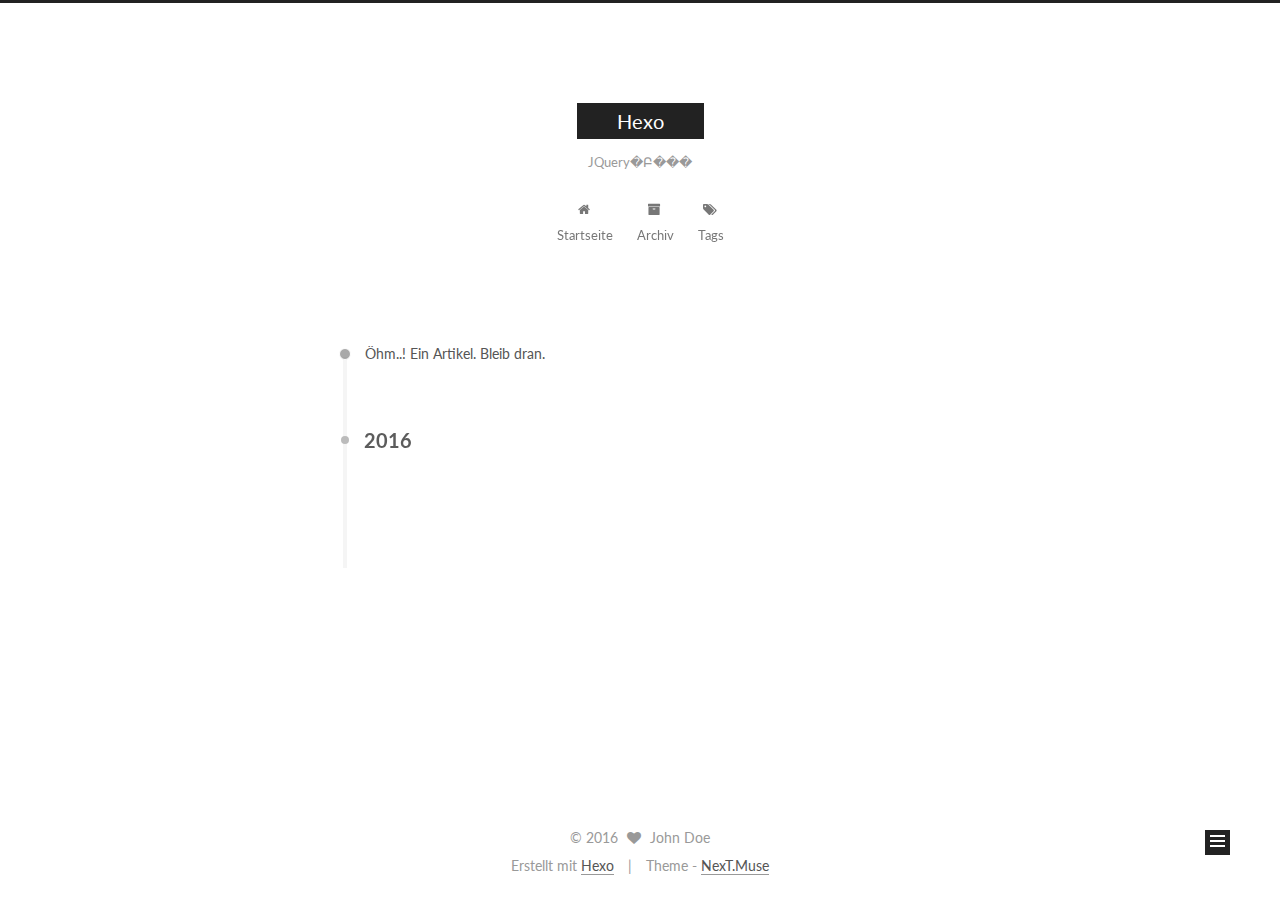
<file: archives/index.html>
<!doctype html>



  


<html class="theme-next muse use-motion" lang="">
<head>
  <meta charset="UTF-8"/>
<meta http-equiv="X-UA-Compatible" content="IE=edge" />
<meta name="viewport" content="width=device-width, initial-scale=1, maximum-scale=1"/>



<meta http-equiv="Cache-Control" content="no-transform" />
<meta http-equiv="Cache-Control" content="no-siteapp" />












  
  
  <link href="/lib/fancybox/source/jquery.fancybox.css?v=2.1.5" rel="stylesheet" type="text/css" />




  
  
  
  

  
    
    
  

  

  

  

  

  
    
    
    <link href="//fonts.googleapis.com/css?family=Lato:300,300italic,400,400italic,700,700italic&subset=latin,latin-ext" rel="stylesheet" type="text/css">
  






<link href="/lib/font-awesome/css/font-awesome.min.css?v=4.6.2" rel="stylesheet" type="text/css" />

<link href="/css/main.css?v=5.1.0" rel="stylesheet" type="text/css" />


  <meta name="keywords" content="Hexo, NexT" />








  <link rel="shortcut icon" type="image/x-icon" href="/favicon.ico?v=5.1.0" />






<meta property="og:type" content="website">
<meta property="og:title" content="Hexo">
<meta property="og:url" content="https://gzh1327569186.github.io/archives/index.html">
<meta property="og:site_name" content="Hexo">
<meta name="twitter:card" content="summary">
<meta name="twitter:title" content="Hexo">



<script type="text/javascript" id="hexo.configurations">
  var NexT = window.NexT || {};
  var CONFIG = {
    root: '/',
    scheme: 'Muse',
    sidebar: {"position":"left","display":"post"},
    fancybox: true,
    motion: true,
    duoshuo: {
      userId: '0',
      author: 'Author'
    },
    algolia: {
      applicationID: '',
      apiKey: '',
      indexName: '',
      hits: {"per_page":10},
      labels: {"input_placeholder":"Search for Posts","hits_empty":"We didn't find any results for the search: ${query}","hits_stats":"${hits} results found in ${time} ms"}
    }
  };
</script>



  <link rel="canonical" href="https://gzh1327569186.github.io/archives/"/>





  <title> Archiv | Hexo </title>
</head>

<body itemscope itemtype="http://schema.org/WebPage" lang="">

  










  
  
    
  

  <div class="container one-collumn sidebar-position-left  page-archive  ">
    <div class="headband"></div>

    <header id="header" class="header" itemscope itemtype="http://schema.org/WPHeader">
      <div class="header-inner"><div class="site-meta ">
  

  <div class="custom-logo-site-title">
    <a href="/"  class="brand" rel="start">
      <span class="logo-line-before"><i></i></span>
      <span class="site-title">Hexo</span>
      <span class="logo-line-after"><i></i></span>
    </a>
  </div>
    
      <p class="site-subtitle">JQuery�Բ���</p>
    
</div>

<div class="site-nav-toggle">
  <button>
    <span class="btn-bar"></span>
    <span class="btn-bar"></span>
    <span class="btn-bar"></span>
  </button>
</div>

<nav class="site-nav">
  

  
    <ul id="menu" class="menu">
      
        
        <li class="menu-item menu-item-home">
          <a href="/" rel="section">
            
              <i class="menu-item-icon fa fa-fw fa-home"></i> <br />
            
            Startseite
          </a>
        </li>
      
        
        <li class="menu-item menu-item-archives">
          <a href="/archives" rel="section">
            
              <i class="menu-item-icon fa fa-fw fa-archive"></i> <br />
            
            Archiv
          </a>
        </li>
      
        
        <li class="menu-item menu-item-tags">
          <a href="/tags" rel="section">
            
              <i class="menu-item-icon fa fa-fw fa-tags"></i> <br />
            
            Tags
          </a>
        </li>
      

      
    </ul>
  

  
</nav>



 </div>
    </header>

    <main id="main" class="main">
      <div class="main-inner">
        <div class="content-wrap">
          <div id="content" class="content">
            

  <section id="posts" class="posts-collapse">
    <span class="archive-move-on"></span>

    <span class="archive-page-counter">
      
      
      
        
      
      Öhm..! Ein Artikel. Bleib dran.
    </span>

    

      
      
      

      
        
        <div class="collection-title">
          <h2 class="archive-year motion-element" id="archive-year-2016">2016</h2>
        </div>
      
      

      

  <article class="post post-type-normal" itemscope itemtype="http://schema.org/Article">
    <header class="post-header">

      <h1 class="post-title">
        
            <a class="post-title-link" href="/2016/12/26/hello-world/" itemprop="url">
              
                <span itemprop="name">JQuery自测题</span>
              
            </a>
        
      </h1>

      <div class="post-meta">
        <time class="post-time" itemprop="dateCreated"
              datetime="2016-12-26T22:18:00+08:00"
              content="2016-12-26" >
          12-26
        </time>
      </div>

    </header>
  </article>



    

  </section>

  



          </div>
          


          

        </div>
        
          
  
  <div class="sidebar-toggle">
    <div class="sidebar-toggle-line-wrap">
      <span class="sidebar-toggle-line sidebar-toggle-line-first"></span>
      <span class="sidebar-toggle-line sidebar-toggle-line-middle"></span>
      <span class="sidebar-toggle-line sidebar-toggle-line-last"></span>
    </div>
  </div>

  <aside id="sidebar" class="sidebar">
    <div class="sidebar-inner">

      

      

      <section class="site-overview sidebar-panel sidebar-panel-active">
        <div class="site-author motion-element" itemprop="author" itemscope itemtype="http://schema.org/Person">
          <img class="site-author-image" itemprop="image"
               src="/images/avatar.gif"
               alt="John Doe" />
          <p class="site-author-name" itemprop="name">John Doe</p>
          <p class="site-description motion-element" itemprop="description"></p>
        </div>
        <nav class="site-state motion-element">
        
          
            <div class="site-state-item site-state-posts">
              <a href="/archives">
                <span class="site-state-item-count">1</span>
                <span class="site-state-item-name">Artikel</span>
              </a>
            </div>
          

          

          

        </nav>

        

        <div class="links-of-author motion-element">
          
        </div>

        
        

        
        

        


      </section>

      

    </div>
  </aside>


        
      </div>
    </main>

    <footer id="footer" class="footer">
      <div class="footer-inner">
        <div class="copyright" >
  
  &copy; 
  <span itemprop="copyrightYear">2016</span>
  <span class="with-love">
    <i class="fa fa-heart"></i>
  </span>
  <span class="author" itemprop="copyrightHolder">John Doe</span>
</div>


<div class="powered-by">
  Erstellt mit  <a class="theme-link" href="https://hexo.io">Hexo</a>
</div>

<div class="theme-info">
  Theme -
  <a class="theme-link" href="https://github.com/iissnan/hexo-theme-next">
    NexT.Muse
  </a>
</div>


        

        
      </div>
    </footer>

    <div class="back-to-top">
      <i class="fa fa-arrow-up"></i>
    </div>
  </div>

  

<script type="text/javascript">
  if (Object.prototype.toString.call(window.Promise) !== '[object Function]') {
    window.Promise = null;
  }
</script>









  



  
  <script type="text/javascript" src="/lib/jquery/index.js?v=2.1.3"></script>

  
  <script type="text/javascript" src="/lib/fastclick/lib/fastclick.min.js?v=1.0.6"></script>

  
  <script type="text/javascript" src="/lib/jquery_lazyload/jquery.lazyload.js?v=1.9.7"></script>

  
  <script type="text/javascript" src="/lib/velocity/velocity.min.js?v=1.2.1"></script>

  
  <script type="text/javascript" src="/lib/velocity/velocity.ui.min.js?v=1.2.1"></script>

  
  <script type="text/javascript" src="/lib/fancybox/source/jquery.fancybox.pack.js?v=2.1.5"></script>


  


  <script type="text/javascript" src="/js/src/utils.js?v=5.1.0"></script>

  <script type="text/javascript" src="/js/src/motion.js?v=5.1.0"></script>



  
  

  
  
    <script type="text/javascript" id="motion.page.archive">
      $('.archive-year').velocity('transition.slideLeftIn');
    </script>
  


  


  <script type="text/javascript" src="/js/src/bootstrap.js?v=5.1.0"></script>



  



  




	





  




  
  

  

  

  

  


</body>
</html>
</file>
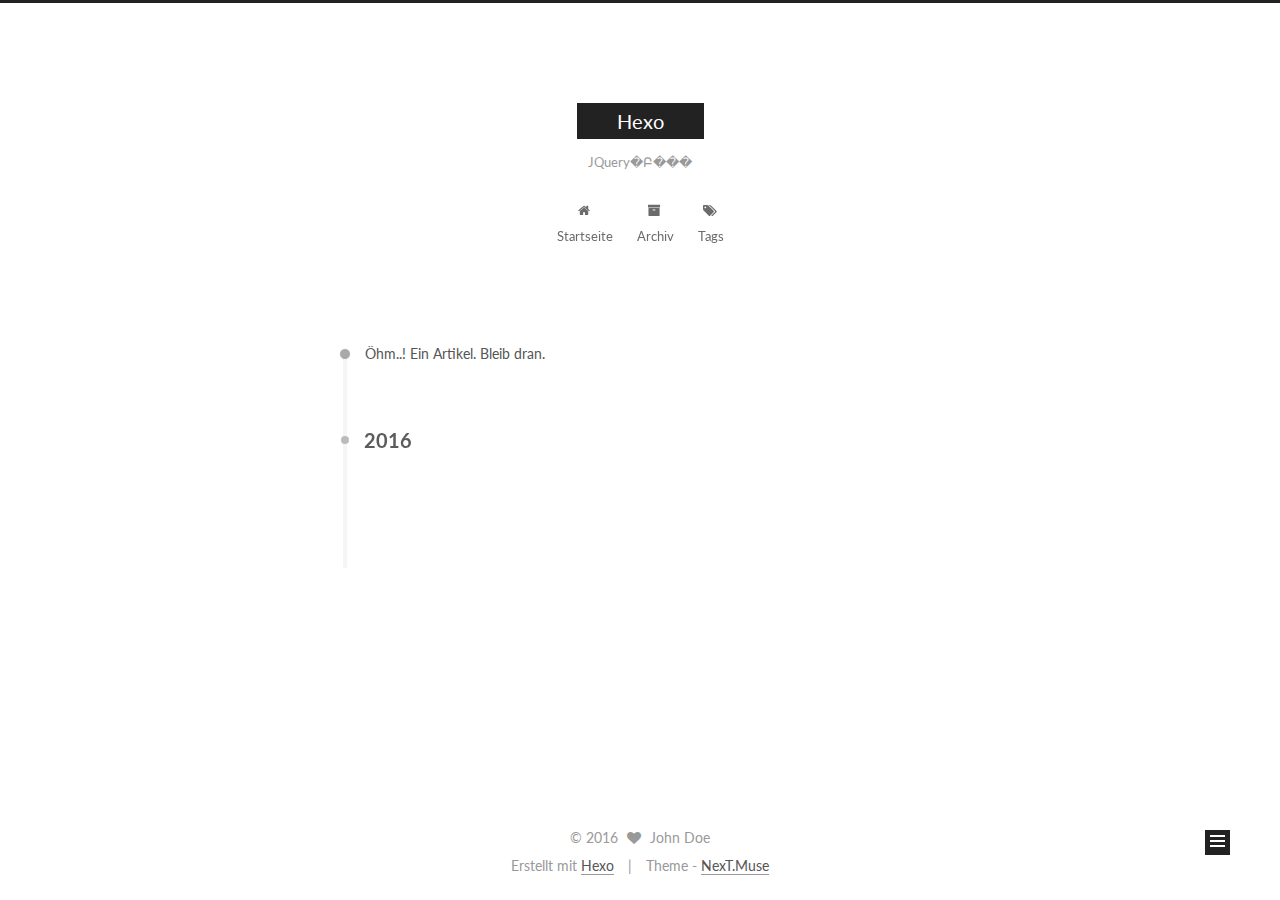
<file: archives/2016/index.html>
<!doctype html>



  


<html class="theme-next muse use-motion" lang="">
<head>
  <meta charset="UTF-8"/>
<meta http-equiv="X-UA-Compatible" content="IE=edge" />
<meta name="viewport" content="width=device-width, initial-scale=1, maximum-scale=1"/>



<meta http-equiv="Cache-Control" content="no-transform" />
<meta http-equiv="Cache-Control" content="no-siteapp" />












  
  
  <link href="/lib/fancybox/source/jquery.fancybox.css?v=2.1.5" rel="stylesheet" type="text/css" />




  
  
  
  

  
    
    
  

  

  

  

  

  
    
    
    <link href="//fonts.googleapis.com/css?family=Lato:300,300italic,400,400italic,700,700italic&subset=latin,latin-ext" rel="stylesheet" type="text/css">
  






<link href="/lib/font-awesome/css/font-awesome.min.css?v=4.6.2" rel="stylesheet" type="text/css" />

<link href="/css/main.css?v=5.1.0" rel="stylesheet" type="text/css" />


  <meta name="keywords" content="Hexo, NexT" />








  <link rel="shortcut icon" type="image/x-icon" href="/favicon.ico?v=5.1.0" />






<meta property="og:type" content="website">
<meta property="og:title" content="Hexo">
<meta property="og:url" content="https://gzh1327569186.github.io/archives/2016/index.html">
<meta property="og:site_name" content="Hexo">
<meta name="twitter:card" content="summary">
<meta name="twitter:title" content="Hexo">



<script type="text/javascript" id="hexo.configurations">
  var NexT = window.NexT || {};
  var CONFIG = {
    root: '/',
    scheme: 'Muse',
    sidebar: {"position":"left","display":"post"},
    fancybox: true,
    motion: true,
    duoshuo: {
      userId: '0',
      author: 'Author'
    },
    algolia: {
      applicationID: '',
      apiKey: '',
      indexName: '',
      hits: {"per_page":10},
      labels: {"input_placeholder":"Search for Posts","hits_empty":"We didn't find any results for the search: ${query}","hits_stats":"${hits} results found in ${time} ms"}
    }
  };
</script>



  <link rel="canonical" href="https://gzh1327569186.github.io/archives/2016/"/>





  <title> Archiv | Hexo </title>
</head>

<body itemscope itemtype="http://schema.org/WebPage" lang="">

  










  
  
    
  

  <div class="container one-collumn sidebar-position-left  page-archive  ">
    <div class="headband"></div>

    <header id="header" class="header" itemscope itemtype="http://schema.org/WPHeader">
      <div class="header-inner"><div class="site-meta ">
  

  <div class="custom-logo-site-title">
    <a href="/"  class="brand" rel="start">
      <span class="logo-line-before"><i></i></span>
      <span class="site-title">Hexo</span>
      <span class="logo-line-after"><i></i></span>
    </a>
  </div>
    
      <p class="site-subtitle">JQuery�Բ���</p>
    
</div>

<div class="site-nav-toggle">
  <button>
    <span class="btn-bar"></span>
    <span class="btn-bar"></span>
    <span class="btn-bar"></span>
  </button>
</div>

<nav class="site-nav">
  

  
    <ul id="menu" class="menu">
      
        
        <li class="menu-item menu-item-home">
          <a href="/" rel="section">
            
              <i class="menu-item-icon fa fa-fw fa-home"></i> <br />
            
            Startseite
          </a>
        </li>
      
        
        <li class="menu-item menu-item-archives">
          <a href="/archives" rel="section">
            
              <i class="menu-item-icon fa fa-fw fa-archive"></i> <br />
            
            Archiv
          </a>
        </li>
      
        
        <li class="menu-item menu-item-tags">
          <a href="/tags" rel="section">
            
              <i class="menu-item-icon fa fa-fw fa-tags"></i> <br />
            
            Tags
          </a>
        </li>
      

      
    </ul>
  

  
</nav>



 </div>
    </header>

    <main id="main" class="main">
      <div class="main-inner">
        <div class="content-wrap">
          <div id="content" class="content">
            

  <section id="posts" class="posts-collapse">
    <span class="archive-move-on"></span>

    <span class="archive-page-counter">
      
      
      
        
      
      Öhm..! Ein Artikel. Bleib dran.
    </span>

    

      
      
      

      
        
        <div class="collection-title">
          <h2 class="archive-year motion-element" id="archive-year-2016">2016</h2>
        </div>
      
      

      

  <article class="post post-type-normal" itemscope itemtype="http://schema.org/Article">
    <header class="post-header">

      <h1 class="post-title">
        
            <a class="post-title-link" href="/2016/12/26/hello-world/" itemprop="url">
              
                <span itemprop="name">JQuery自测题</span>
              
            </a>
        
      </h1>

      <div class="post-meta">
        <time class="post-time" itemprop="dateCreated"
              datetime="2016-12-26T22:18:00+08:00"
              content="2016-12-26" >
          12-26
        </time>
      </div>

    </header>
  </article>



    

  </section>

  



          </div>
          


          

        </div>
        
          
  
  <div class="sidebar-toggle">
    <div class="sidebar-toggle-line-wrap">
      <span class="sidebar-toggle-line sidebar-toggle-line-first"></span>
      <span class="sidebar-toggle-line sidebar-toggle-line-middle"></span>
      <span class="sidebar-toggle-line sidebar-toggle-line-last"></span>
    </div>
  </div>

  <aside id="sidebar" class="sidebar">
    <div class="sidebar-inner">

      

      

      <section class="site-overview sidebar-panel sidebar-panel-active">
        <div class="site-author motion-element" itemprop="author" itemscope itemtype="http://schema.org/Person">
          <img class="site-author-image" itemprop="image"
               src="/images/avatar.gif"
               alt="John Doe" />
          <p class="site-author-name" itemprop="name">John Doe</p>
          <p class="site-description motion-element" itemprop="description"></p>
        </div>
        <nav class="site-state motion-element">
        
          
            <div class="site-state-item site-state-posts">
              <a href="/archives">
                <span class="site-state-item-count">1</span>
                <span class="site-state-item-name">Artikel</span>
              </a>
            </div>
          

          

          

        </nav>

        

        <div class="links-of-author motion-element">
          
        </div>

        
        

        
        

        


      </section>

      

    </div>
  </aside>


        
      </div>
    </main>

    <footer id="footer" class="footer">
      <div class="footer-inner">
        <div class="copyright" >
  
  &copy; 
  <span itemprop="copyrightYear">2016</span>
  <span class="with-love">
    <i class="fa fa-heart"></i>
  </span>
  <span class="author" itemprop="copyrightHolder">John Doe</span>
</div>


<div class="powered-by">
  Erstellt mit  <a class="theme-link" href="https://hexo.io">Hexo</a>
</div>

<div class="theme-info">
  Theme -
  <a class="theme-link" href="https://github.com/iissnan/hexo-theme-next">
    NexT.Muse
  </a>
</div>


        

        
      </div>
    </footer>

    <div class="back-to-top">
      <i class="fa fa-arrow-up"></i>
    </div>
  </div>

  

<script type="text/javascript">
  if (Object.prototype.toString.call(window.Promise) !== '[object Function]') {
    window.Promise = null;
  }
</script>









  



  
  <script type="text/javascript" src="/lib/jquery/index.js?v=2.1.3"></script>

  
  <script type="text/javascript" src="/lib/fastclick/lib/fastclick.min.js?v=1.0.6"></script>

  
  <script type="text/javascript" src="/lib/jquery_lazyload/jquery.lazyload.js?v=1.9.7"></script>

  
  <script type="text/javascript" src="/lib/velocity/velocity.min.js?v=1.2.1"></script>

  
  <script type="text/javascript" src="/lib/velocity/velocity.ui.min.js?v=1.2.1"></script>

  
  <script type="text/javascript" src="/lib/fancybox/source/jquery.fancybox.pack.js?v=2.1.5"></script>


  


  <script type="text/javascript" src="/js/src/utils.js?v=5.1.0"></script>

  <script type="text/javascript" src="/js/src/motion.js?v=5.1.0"></script>



  
  

  
  
    <script type="text/javascript" id="motion.page.archive">
      $('.archive-year').velocity('transition.slideLeftIn');
    </script>
  


  


  <script type="text/javascript" src="/js/src/bootstrap.js?v=5.1.0"></script>



  



  




	





  




  
  

  

  

  

  


</body>
</html>
</file>
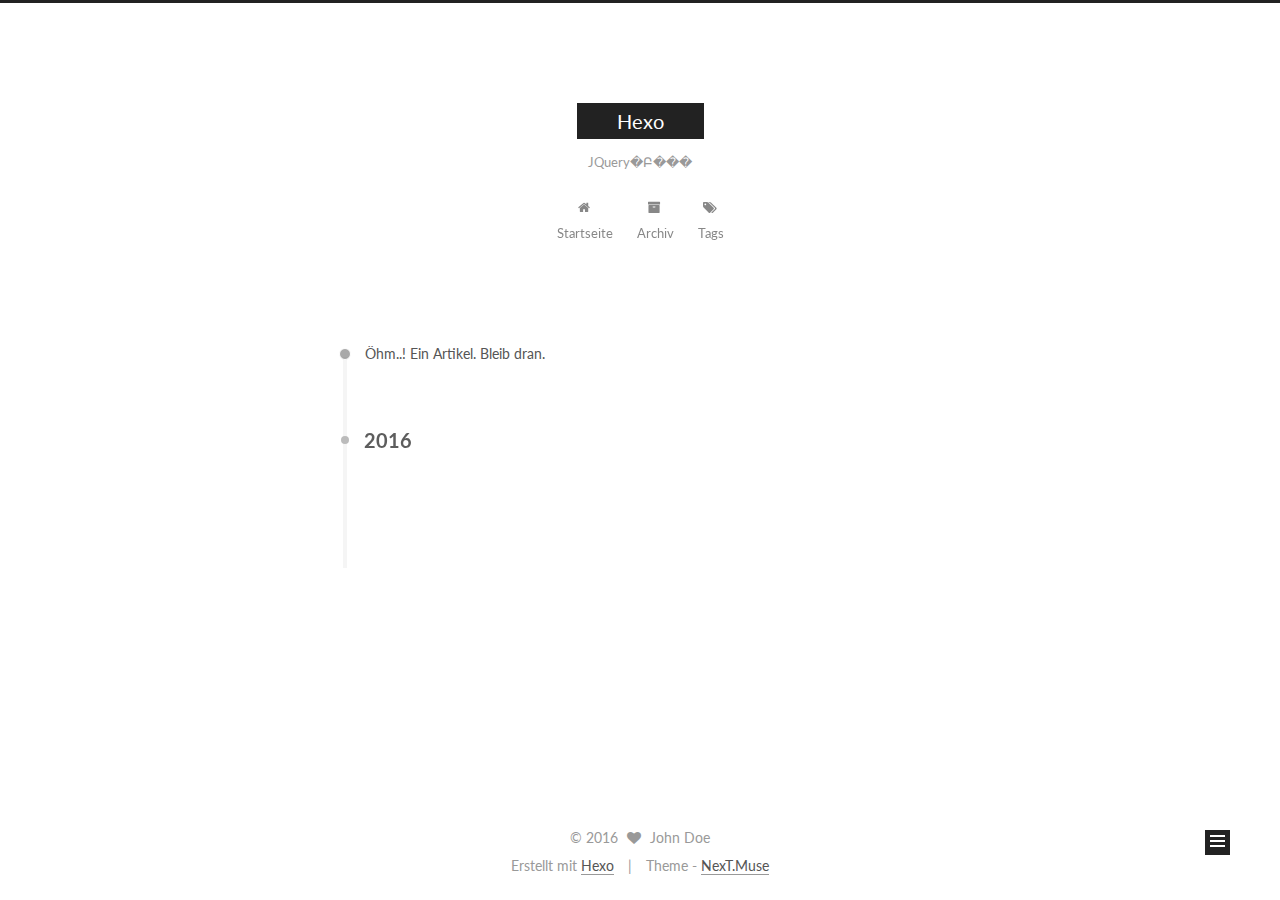
<file: archives/2016/12/index.html>
<!doctype html>



  


<html class="theme-next muse use-motion" lang="">
<head>
  <meta charset="UTF-8"/>
<meta http-equiv="X-UA-Compatible" content="IE=edge" />
<meta name="viewport" content="width=device-width, initial-scale=1, maximum-scale=1"/>



<meta http-equiv="Cache-Control" content="no-transform" />
<meta http-equiv="Cache-Control" content="no-siteapp" />












  
  
  <link href="/lib/fancybox/source/jquery.fancybox.css?v=2.1.5" rel="stylesheet" type="text/css" />




  
  
  
  

  
    
    
  

  

  

  

  

  
    
    
    <link href="//fonts.googleapis.com/css?family=Lato:300,300italic,400,400italic,700,700italic&subset=latin,latin-ext" rel="stylesheet" type="text/css">
  






<link href="/lib/font-awesome/css/font-awesome.min.css?v=4.6.2" rel="stylesheet" type="text/css" />

<link href="/css/main.css?v=5.1.0" rel="stylesheet" type="text/css" />


  <meta name="keywords" content="Hexo, NexT" />








  <link rel="shortcut icon" type="image/x-icon" href="/favicon.ico?v=5.1.0" />






<meta property="og:type" content="website">
<meta property="og:title" content="Hexo">
<meta property="og:url" content="https://gzh1327569186.github.io/archives/2016/12/index.html">
<meta property="og:site_name" content="Hexo">
<meta name="twitter:card" content="summary">
<meta name="twitter:title" content="Hexo">



<script type="text/javascript" id="hexo.configurations">
  var NexT = window.NexT || {};
  var CONFIG = {
    root: '/',
    scheme: 'Muse',
    sidebar: {"position":"left","display":"post"},
    fancybox: true,
    motion: true,
    duoshuo: {
      userId: '0',
      author: 'Author'
    },
    algolia: {
      applicationID: '',
      apiKey: '',
      indexName: '',
      hits: {"per_page":10},
      labels: {"input_placeholder":"Search for Posts","hits_empty":"We didn't find any results for the search: ${query}","hits_stats":"${hits} results found in ${time} ms"}
    }
  };
</script>



  <link rel="canonical" href="https://gzh1327569186.github.io/archives/2016/12/"/>





  <title> Archiv | Hexo </title>
</head>

<body itemscope itemtype="http://schema.org/WebPage" lang="">

  










  
  
    
  

  <div class="container one-collumn sidebar-position-left  page-archive  ">
    <div class="headband"></div>

    <header id="header" class="header" itemscope itemtype="http://schema.org/WPHeader">
      <div class="header-inner"><div class="site-meta ">
  

  <div class="custom-logo-site-title">
    <a href="/"  class="brand" rel="start">
      <span class="logo-line-before"><i></i></span>
      <span class="site-title">Hexo</span>
      <span class="logo-line-after"><i></i></span>
    </a>
  </div>
    
      <p class="site-subtitle">JQuery�Բ���</p>
    
</div>

<div class="site-nav-toggle">
  <button>
    <span class="btn-bar"></span>
    <span class="btn-bar"></span>
    <span class="btn-bar"></span>
  </button>
</div>

<nav class="site-nav">
  

  
    <ul id="menu" class="menu">
      
        
        <li class="menu-item menu-item-home">
          <a href="/" rel="section">
            
              <i class="menu-item-icon fa fa-fw fa-home"></i> <br />
            
            Startseite
          </a>
        </li>
      
        
        <li class="menu-item menu-item-archives">
          <a href="/archives" rel="section">
            
              <i class="menu-item-icon fa fa-fw fa-archive"></i> <br />
            
            Archiv
          </a>
        </li>
      
        
        <li class="menu-item menu-item-tags">
          <a href="/tags" rel="section">
            
              <i class="menu-item-icon fa fa-fw fa-tags"></i> <br />
            
            Tags
          </a>
        </li>
      

      
    </ul>
  

  
</nav>



 </div>
    </header>

    <main id="main" class="main">
      <div class="main-inner">
        <div class="content-wrap">
          <div id="content" class="content">
            

  <section id="posts" class="posts-collapse">
    <span class="archive-move-on"></span>

    <span class="archive-page-counter">
      
      
      
        
      
      Öhm..! Ein Artikel. Bleib dran.
    </span>

    

      
      
      

      
        
        <div class="collection-title">
          <h2 class="archive-year motion-element" id="archive-year-2016">2016</h2>
        </div>
      
      

      

  <article class="post post-type-normal" itemscope itemtype="http://schema.org/Article">
    <header class="post-header">

      <h1 class="post-title">
        
            <a class="post-title-link" href="/2016/12/26/hello-world/" itemprop="url">
              
                <span itemprop="name">JQuery自测题</span>
              
            </a>
        
      </h1>

      <div class="post-meta">
        <time class="post-time" itemprop="dateCreated"
              datetime="2016-12-26T22:18:00+08:00"
              content="2016-12-26" >
          12-26
        </time>
      </div>

    </header>
  </article>



    

  </section>

  



          </div>
          


          

        </div>
        
          
  
  <div class="sidebar-toggle">
    <div class="sidebar-toggle-line-wrap">
      <span class="sidebar-toggle-line sidebar-toggle-line-first"></span>
      <span class="sidebar-toggle-line sidebar-toggle-line-middle"></span>
      <span class="sidebar-toggle-line sidebar-toggle-line-last"></span>
    </div>
  </div>

  <aside id="sidebar" class="sidebar">
    <div class="sidebar-inner">

      

      

      <section class="site-overview sidebar-panel sidebar-panel-active">
        <div class="site-author motion-element" itemprop="author" itemscope itemtype="http://schema.org/Person">
          <img class="site-author-image" itemprop="image"
               src="/images/avatar.gif"
               alt="John Doe" />
          <p class="site-author-name" itemprop="name">John Doe</p>
          <p class="site-description motion-element" itemprop="description"></p>
        </div>
        <nav class="site-state motion-element">
        
          
            <div class="site-state-item site-state-posts">
              <a href="/archives">
                <span class="site-state-item-count">1</span>
                <span class="site-state-item-name">Artikel</span>
              </a>
            </div>
          

          

          

        </nav>

        

        <div class="links-of-author motion-element">
          
        </div>

        
        

        
        

        


      </section>

      

    </div>
  </aside>


        
      </div>
    </main>

    <footer id="footer" class="footer">
      <div class="footer-inner">
        <div class="copyright" >
  
  &copy; 
  <span itemprop="copyrightYear">2016</span>
  <span class="with-love">
    <i class="fa fa-heart"></i>
  </span>
  <span class="author" itemprop="copyrightHolder">John Doe</span>
</div>


<div class="powered-by">
  Erstellt mit  <a class="theme-link" href="https://hexo.io">Hexo</a>
</div>

<div class="theme-info">
  Theme -
  <a class="theme-link" href="https://github.com/iissnan/hexo-theme-next">
    NexT.Muse
  </a>
</div>


        

        
      </div>
    </footer>

    <div class="back-to-top">
      <i class="fa fa-arrow-up"></i>
    </div>
  </div>

  

<script type="text/javascript">
  if (Object.prototype.toString.call(window.Promise) !== '[object Function]') {
    window.Promise = null;
  }
</script>









  



  
  <script type="text/javascript" src="/lib/jquery/index.js?v=2.1.3"></script>

  
  <script type="text/javascript" src="/lib/fastclick/lib/fastclick.min.js?v=1.0.6"></script>

  
  <script type="text/javascript" src="/lib/jquery_lazyload/jquery.lazyload.js?v=1.9.7"></script>

  
  <script type="text/javascript" src="/lib/velocity/velocity.min.js?v=1.2.1"></script>

  
  <script type="text/javascript" src="/lib/velocity/velocity.ui.min.js?v=1.2.1"></script>

  
  <script type="text/javascript" src="/lib/fancybox/source/jquery.fancybox.pack.js?v=2.1.5"></script>


  


  <script type="text/javascript" src="/js/src/utils.js?v=5.1.0"></script>

  <script type="text/javascript" src="/js/src/motion.js?v=5.1.0"></script>



  
  

  
  
    <script type="text/javascript" id="motion.page.archive">
      $('.archive-year').velocity('transition.slideLeftIn');
    </script>
  


  


  <script type="text/javascript" src="/js/src/bootstrap.js?v=5.1.0"></script>



  



  




	





  




  
  

  

  

  

  


</body>
</html>
</file>
<file: css/main.css>
/* normalize.css v3.0.2 | MIT License | git.io/normalize */
html {
  font-family: sans-serif; /* 1 */
  -ms-text-size-adjust: 100%; /* 2 */
  -webkit-text-size-adjust: 100%; /* 2 */
}
body {
  margin: 0;
}
article,
aside,
details,
figcaption,
figure,
footer,
header,
hgroup,
main,
menu,
nav,
section,
summary {
  display: block;
}
audio,
canvas,
progress,
video {
  display: inline-block; /* 1 */
  vertical-align: baseline; /* 2 */
}
audio:not([controls]) {
  display: none;
  height: 0;
}
[hidden],
template {
  display: none;
}
a {
  background-color: transparent;
}
a:active,
a:hover {
  outline: 0;
}
abbr[title] {
  border-bottom: 1px dotted;
}
b,
strong {
  font-weight: bold;
}
dfn {
  font-style: italic;
}
h1 {
  font-size: 2em;
  margin: 0.67em 0;
}
mark {
  background: #ff0;
  color: #000;
}
small {
  font-size: 80%;
}
sub,
sup {
  font-size: 75%;
  line-height: 0;
  position: relative;
  vertical-align: baseline;
}
sup {
  top: -0.5em;
}
sub {
  bottom: -0.25em;
}
img {
  border: 0;
}
svg:not(:root) {
  overflow: hidden;
}
figure {
  margin: 1em 40px;
}
hr {
  -moz-box-sizing: content-box;
  box-sizing: content-box;
  height: 0;
}
pre {
  overflow: auto;
}
code,
kbd,
pre,
samp {
  font-family: monospace, monospace;
  font-size: 1em;
}
button,
input,
optgroup,
select,
textarea {
  color: inherit; /* 1 */
  font: inherit; /* 2 */
  margin: 0; /* 3 */
}
button {
  overflow: visible;
}
button,
select {
  text-transform: none;
}
button,
html input[type="button"],
input[type="reset"],
input[type="submit"] {
  -webkit-appearance: button; /* 2 */
  cursor: pointer; /* 3 */
}
button[disabled],
html input[disabled] {
  cursor: default;
}
button::-moz-focus-inner,
input::-moz-focus-inner {
  border: 0;
  padding: 0;
}
input {
  line-height: normal;
}
input[type="checkbox"],
input[type="radio"] {
  box-sizing: border-box; /* 1 */
  padding: 0; /* 2 */
}
input[type="number"]::-webkit-inner-spin-button,
input[type="number"]::-webkit-outer-spin-button {
  height: auto;
}
input[type="search"] {
  -webkit-appearance: textfield; /* 1 */
  -moz-box-sizing: content-box;
  -webkit-box-sizing: content-box; /* 2 */
  box-sizing: content-box;
}
input[type="search"]::-webkit-search-cancel-button,
input[type="search"]::-webkit-search-decoration {
  -webkit-appearance: none;
}
fieldset {
  border: 1px solid #c0c0c0;
  margin: 0 2px;
  padding: 0.35em 0.625em 0.75em;
}
legend {
  border: 0; /* 1 */
  padding: 0; /* 2 */
}
textarea {
  overflow: auto;
}
optgroup {
  font-weight: bold;
}
table {
  border-collapse: collapse;
  border-spacing: 0;
}
td,
th {
  padding: 0;
}
::selection {
  background: #262a30;
  color: #fff;
}
body {
  position: relative;
  font-family: 'Lato', "PingFang SC", "Microsoft YaHei", sans-serif;
  font-size: 14px;
  line-height: 2;
  color: #555;
  background: #fff;
}
@media (max-width: 767px) {
  body {
    padding-right: 0 !important;
  }
}
@media (min-width: 768px) and (max-width: 991px) {
  body {
    padding-right: 0 !important;
  }
}
@media (min-width: 1600px) {
  body {
    font-size: 16px;
  }
}
h1,
h2,
h3,
h4,
h5,
h6 {
  margin: 0;
  padding: 0;
  font-weight: bold;
  line-height: 1.5;
  font-family: 'Lato', "PingFang SC", "Microsoft YaHei", sans-serif;
}
h2,
h3,
h4,
h5,
h6 {
  margin: 20px 0 15px;
}
h1 {
  font-size: 22px;
}
@media (max-width: 767px) {
  h1 {
    font-size: 18px;
  }
}
h2 {
  font-size: 20px;
}
@media (max-width: 767px) {
  h2 {
    font-size: 16px;
  }
}
h3 {
  font-size: 18px;
}
@media (max-width: 767px) {
  h3 {
    font-size: 14px;
  }
}
h4 {
  font-size: 16px;
}
@media (max-width: 767px) {
  h4 {
    font-size: 12px;
  }
}
h5 {
  font-size: 14px;
}
@media (max-width: 767px) {
  h5 {
    font-size: 10px;
  }
}
h6 {
  font-size: 12px;
}
@media (max-width: 767px) {
  h6 {
    font-size: 8px;
  }
}
p {
  margin: 0 0 25px 0;
}
a {
  color: #555;
  text-decoration: none;
  border-bottom: 1px solid #999;
  word-wrap: break-word;
}
a:hover {
  color: #222;
  border-bottom-color: #222;
}
ul {
  list-style: none;
}
blockquote {
  margin: 0;
  padding: 0;
}
img {
  display: block;
  margin: auto;
  max-width: 100%;
  height: auto;
}
hr {
  margin: 40px 0;
  height: 3px;
  border: none;
  background-color: #ddd;
  background-image: repeating-linear-gradient(-45deg, #fff, #fff 4px, transparent 4px, transparent 8px);
}
blockquote {
  padding: 0 15px;
  color: #666;
  border-left: 4px solid #ddd;
}
blockquote cite::before {
  content: "-";
  padding: 0 5px;
}
dt {
  font-weight: 700;
}
dd {
  margin: 0;
  padding: 0;
}
.text-left {
  text-align: left;
}
.text-center {
  text-align: center;
}
.text-right {
  text-align: right;
}
.text-justify {
  text-align: justify;
}
.text-nowrap {
  white-space: nowrap;
}
.text-lowercase {
  text-transform: lowercase;
}
.text-uppercase {
  text-transform: uppercase;
}
.text-capitalize {
  text-transform: capitalize;
}
.center-block {
  display: block;
  margin-left: auto;
  margin-right: auto;
}
.clearfix:before,
.clearfix:after {
  content: " ";
  display: table;
}
.clearfix:after {
  clear: both;
}
.pullquote {
  width: 45%;
}
.pullquote.left {
  float: left;
  margin-left: 5px;
  margin-right: 10px;
}
.pullquote.right {
  float: right;
  margin-left: 10px;
  margin-right: 5px;
}
.affix.affix.affix {
  position: fixed;
}
.translation {
  margin-top: -20px;
  font-size: 14px;
  color: #999;
}
.scrollbar-measure {
  width: 100px;
  height: 100px;
  overflow: scroll;
  position: absolute;
  top: -9999px;
}
.use-motion .motion-element {
  opacity: 0;
}
#local-search-input {
  padding: 3px;
  border: none;
  text-indent: 14px;
  border-radius: 0;
  width: 140px;
  outline: none;
  border-bottom: 1px solid #999;
  background: inherit;
  opacity: 0.5;
}
#local-search-input:focus {
  opacity: 1;
}
.search-icon {
  position: absolute;
  top: 9px;
}
table {
  margin: 20px 0;
  width: 100%;
  border-collapse: collapse;
  border-spacing: 0;
  border: 1px solid #ddd;
  font-size: 14px;
  table-layout: fixed;
  word-wrap: break-all;
}
table>tbody>tr:nth-of-type(odd) {
  background-color: #f9f9f9;
}
table>tbody>tr:hover {
  background-color: #f5f5f5;
}
caption,
th,
td {
  padding: 8px;
  text-align: left;
  vertical-align: middle;
  font-weight: normal;
}
th,
td {
  border-bottom: 3px solid #ddd;
  border-right: 1px solid #eee;
}
th {
  padding-bottom: 10px;
  font-weight: 700;
}
td {
  border-bottom-width: 1px;
}
html,
body {
  height: 100%;
}
.container {
  position: relative;
  min-height: 100%;
}
.header-inner {
  margin: 0 auto;
  padding: 100px 0 70px;
  width: 700px;
}
@media (min-width: 1600px) {
  .container .header-inner {
    width: 900px;
  }
}
.main {
  padding-bottom: 150px;
}
.main-inner {
  margin: 0 auto;
  width: 700px;
}
@media (min-width: 1600px) {
  .container .main-inner {
    width: 900px;
  }
}
.footer {
  position: absolute;
  left: 0;
  bottom: 0;
  width: 100%;
  min-height: 50px;
}
.footer-inner {
  box-sizing: border-box;
  margin: 20px auto;
  width: 700px;
}
@media (min-width: 1600px) {
  .container .footer-inner {
    width: 900px;
  }
}
pre,
.highlight {
  overflow: auto;
  margin: 20px 0;
  padding: 0;
  font-size: 13px;
  color: #4d4d4c;
  background: #f7f7f7;
  line-height: 1.6;
}
pre,
code {
  font-family: consolas, Menlo, "PingFang SC", "Microsoft YaHei", monospace;
}
code {
  padding: 2px 4px;
  word-wrap: break-word;
  color: #4d4d4c;
  background: #f7f7f7;
  border-radius: 3px;
  font-size: 13px;
}
pre code {
  padding: 0;
  color: #4d4d4c;
  background: none;
  text-shadow: none;
}
.highlight {
  border-radius: 1px;
}
.highlight pre {
  border: none;
  margin: 0;
  padding: 10px 0;
}
.highlight table {
  margin: 0;
  width: auto;
  border: none;
}
.highlight td {
  border: none;
  padding: 0;
}
.highlight figcaption {
  font-size: 1em;
  color: #4d4d4c;
  line-height: 1em;
  margin-bottom: 1em;
}
.highlight figcaption:before,
.highlight figcaption:after {
  content: " ";
  display: table;
}
.highlight figcaption:after {
  clear: both;
}
.highlight figcaption a {
  float: right;
  color: #4d4d4c;
}
.highlight figcaption a:hover {
  border-bottom-color: #4d4d4c;
}
.highlight .gutter pre {
  padding-left: 10px;
  padding-right: 10px;
  color: #869194;
  text-align: right;
  background-color: #eff2f3;
}
.highlight .code pre {
  padding-left: 10px;
  padding-right: 10px;
  background-color: #f7f7f7;
}
.highlight .line {
  height: 20px;
}
.gutter {
  -webkit-user-select: none;
  -moz-user-select: none;
  -ms-user-select: none;
  user-select: none;
}
.gist table {
  width: auto;
}
.gist table td {
  border: none;
}
pre .deletion {
  background: #fdd;
}
pre .addition {
  background: #dfd;
}
pre .meta {
  color: #8959a8;
}
pre .comment {
  color: #8e908c;
}
pre .variable,
pre .attribute,
pre .tag,
pre .regexp,
pre .ruby .constant,
pre .xml .tag .title,
pre .xml .pi,
pre .xml .doctype,
pre .html .doctype,
pre .css .id,
pre .css .class,
pre .css .pseudo {
  color: #c82829;
}
pre .number,
pre .preprocessor,
pre .built_in,
pre .literal,
pre .params,
pre .constant,
pre .command {
  color: #f5871f;
}
pre .ruby .class .title,
pre .css .rules .attribute,
pre .string,
pre .value,
pre .inheritance,
pre .header,
pre .ruby .symbol,
pre .xml .cdata,
pre .special,
pre .number,
pre .formula {
  color: #718c00;
}
pre .title,
pre .css .hexcolor {
  color: #3e999f;
}
pre .function,
pre .python .decorator,
pre .python .title,
pre .ruby .function .title,
pre .ruby .title .keyword,
pre .perl .sub,
pre .javascript .title,
pre .coffeescript .title {
  color: #4271ae;
}
pre .keyword,
pre .javascript .function {
  color: #8959a8;
}
.full-image.full-image.full-image {
  border: none;
  max-width: 100%;
  width: auto;
  margin: 20px auto;
}
@media (min-width: 992px) {
  .full-image.full-image.full-image {
    max-width: none;
    width: 126%;
    margin: 0 -13%;
  }
}
.blockquote-center,
.page-home .post-type-quote blockquote,
.page-post-detail .post-type-quote blockquote {
  position: relative;
  margin: 40px 0;
  padding: 0;
  border-left: none;
  text-align: center;
}
.blockquote-center::before,
.page-home .post-type-quote blockquote::before,
.page-post-detail .post-type-quote blockquote::before,
.blockquote-center::after,
.page-home .post-type-quote blockquote::after,
.page-post-detail .post-type-quote blockquote::after {
  position: absolute;
  content: ' ';
  display: block;
  width: 100%;
  height: 24px;
  opacity: 0.2;
  background-repeat: no-repeat;
  background-position: 0 -6px;
  background-size: 22px 22px;
}
.blockquote-center::before,
.page-home .post-type-quote blockquote::before,
.page-post-detail .post-type-quote blockquote::before {
  top: -20px;
  background-image: url("../images/quote-l.svg");
  border-top: 1px solid #ccc;
}
.blockquote-center::after,
.page-home .post-type-quote blockquote::after,
.page-post-detail .post-type-quote blockquote::after {
  bottom: -20px;
  background-image: url("../images/quote-r.svg");
  border-bottom: 1px solid #ccc;
  background-position: 100% 8px;
}
.blockquote-center p,
.page-home .post-type-quote blockquote p,
.page-post-detail .post-type-quote blockquote p,
.blockquote-center div,
.page-home .post-type-quote blockquote div,
.page-post-detail .post-type-quote blockquote div {
  text-align: center;
}
.post .post-body .group-picture img {
  box-sizing: border-box;
  padding: 0 3px;
  border: none;
}
.post .group-picture-row {
  overflow: hidden;
  margin-top: 6px;
}
.post .group-picture-row:first-child {
  margin-top: 0;
}
.post .group-picture-column {
  float: left;
}
.page-post-detail .post-body .group-picture-column {
  float: none;
  margin-top: 10px;
  width: auto !important;
}
.page-post-detail .post-body .group-picture-column img {
  margin: 0 auto;
}
.page-archive .group-picture-container {
  overflow: hidden;
}
.page-archive .group-picture-row {
  float: left;
}
.page-archive .group-picture-row:first-child {
  margin-top: 6px;
}
.page-archive .group-picture-column {
  max-width: 150px;
  max-height: 150px;
}
.note {
  padding: 20px;
  margin: 20px 0;
  border: 1px solid #eee;
  border-left-width: 5px;
  border-radius: 3px;
}
.note h2,
.note h3,
.note h4,
.note h5,
.note h6 {
  margin-top: 0;
  margin-bottom: 5px;
}
.note p:last-child {
  margin-bottom: 0;
}
.note code {
  border-radius: 3px;
}
.note+.note {
  margin-top: -5px;
}
.default {
  border-left-color: #777;
}
.default h2,
.default h3,
.default h4,
.default h5,
.default h6 {
  color: #777;
}
.primary {
  border-left-color: #428bca;
}
.primary h2,
.primary h3,
.primary h4,
.primary h5,
.primary h6 {
  color: #428bca;
}
.success {
  border-left-color: #5cb85c;
}
.success h2,
.success h3,
.success h4,
.success h5,
.success h6 {
  color: #5cb85c;
}
.danger {
  border-left-color: #d9534f;
}
.danger h2,
.danger h3,
.danger h4,
.danger h5,
.danger h6 {
  color: #d9534f;
}
.warning {
  border-left-color: #f0ad4e;
}
.warning h2,
.warning h3,
.warning h4,
.warning h5,
.warning h6 {
  color: #f0ad4e;
}
.info {
  border-left-color: #5bc0de;
}
.info h2,
.info h3,
.info h4,
.info h5,
.info h6 {
  color: #5bc0de;
}
.btn {
  display: inline-block;
  padding: 0 20px;
  font-size: 14px;
  color: #fff;
  background: #222;
  border: 2px solid #222;
  text-decoration: none;
  border-radius: 0;
  transition-property: background-color;
  transition-duration: 0.2s;
  transition-timing-function: ease-in-out;
  transition-delay: 0s;
}
.btn:hover,
.post-more-link .btn:hover {
  border-color: #222;
  color: #222;
  background: #fff;
}
.btn-bar {
  display: block;
  width: 22px;
  height: 2px;
  background: #555;
  border-radius: 1px;
}
.btn-bar+.btn-bar {
  margin-top: 4px;
}
.pagination {
  margin: 120px 0 40px;
  text-align: center;
  border-top: 1px solid #eee;
}
.page-number-basic,
.pagination .prev,
.pagination .next,
.pagination .page-number,
.pagination .space {
  display: inline-block;
  position: relative;
  top: -1px;
  margin: 0 10px;
  padding: 0 10px;
  line-height: 30px;
}
@media (max-width: 767px) {
  .page-number-basic,
  .pagination .prev,
  .pagination .next,
  .pagination .page-number,
  .pagination .space {
    margin: 0 5px;
  }
}
.pagination .prev,
.pagination .next,
.pagination .page-number {
  border-bottom: 0;
  border-top: 1px solid #eee;
  transition-property: border-color;
  transition-duration: 0.2s;
  transition-timing-function: ease-in-out;
  transition-delay: 0s;
}
.pagination .prev:hover,
.pagination .next:hover,
.pagination .page-number:hover {
  border-top-color: #222;
}
.pagination .space {
  padding: 0;
  margin: 0;
}
.pagination .prev {
  margin-left: 0;
}
.pagination .next {
  margin-right: 0;
}
.pagination .page-number.current {
  color: #fff;
  background: #ccc;
  border-top-color: #ccc;
}
@media (max-width: 767px) {
  .pagination {
    border-top: none;
  }
  .pagination .prev,
  .pagination .next,
  .pagination .page-number {
    margin-bottom: 10px;
    border-top: 0;
    border-bottom: 1px solid #eee;
  }
  .pagination .prev:hover,
  .pagination .next:hover,
  .pagination .page-number:hover {
    border-bottom-color: #222;
  }
}
.comments {
  margin: 60px 20px 0;
}
.tag-cloud {
  text-align: center;
}
.tag-cloud a {
  display: inline-block;
  margin: 10px;
}
.back-to-top {
  box-sizing: border-box;
  position: fixed;
  bottom: -100px;
  right: 50px;
  z-index: 1050;
  padding: 0 6px;
  width: 25px;
  background: #222;
  font-size: 12px;
  opacity: 1;
  color: #fff;
  cursor: pointer;
  text-align: center;
  -webkit-transform: translateZ(0);
  transition-property: bottom;
  transition-duration: 0.2s;
  transition-timing-function: ease-in-out;
  transition-delay: 0s;
}
@media (max-width: 767px) {
  .back-to-top {
    display: none;
  }
}
@media (min-width: 768px) and (max-width: 991px) {
  .back-to-top {
    display: none;
  }
}
.back-to-top.back-to-top-on {
  bottom: 19px;
}
.header {
  background: #fff;
}
.header-inner {
  position: relative;
}
.headband {
  height: 3px;
  background: #222;
}
.site-meta {
  margin: 0;
  text-align: center;
}
@media (max-width: 767px) {
  .site-meta {
    text-align: center;
  }
}
.brand {
  position: relative;
  display: inline-block;
  padding: 0 40px;
  color: #fff;
  background: #222;
  border-bottom: none;
}
.brand:hover {
  color: #fff;
}
.logo {
  display: inline-block;
  margin-right: 5px;
  line-height: 36px;
  vertical-align: top;
}
.site-title {
  display: inline-block;
  vertical-align: top;
  line-height: 36px;
  font-size: 20px;
  font-weight: normal;
  font-family: 'Lato', "PingFang SC", "Microsoft YaHei", sans-serif;
}
.site-subtitle {
  margin-top: 10px;
  font-size: 13px;
  color: #999;
}
.use-motion .brand {
  opacity: 0;
}
.use-motion .logo,
.use-motion .site-title,
.use-motion .site-subtitle {
  opacity: 0;
  position: relative;
  top: -10px;
}
.site-nav-toggle {
  display: none;
  position: absolute;
  top: 10px;
  left: 10px;
}
@media (max-width: 767px) {
  .site-nav-toggle {
    display: block;
  }
}
.site-nav-toggle button {
  margin-top: 2px;
  padding: 9px 10px;
  background: transparent;
  border: none;
}
@media (max-width: 767px) {
  .site-nav {
    display: none;
    margin: 0 -10px;
    padding: 0 10px;
    clear: both;
    border-top: 1px solid #ddd;
  }
}
@media (min-width: 768px) and (max-width: 991px) {
  .site-nav {
    display: block !important;
  }
}
@media (min-width: 992px) {
  .site-nav {
    display: block !important;
  }
}
.menu {
  margin-top: 20px;
  padding-left: 0;
  text-align: center;
}
.menu .menu-item {
  display: inline-block;
  margin: 0 10px;
}
@media screen and (max-width: 767px) {
  .menu .menu-item {
    margin-top: 10px;
  }
}
.menu .menu-item a {
  display: block;
  font-size: 13px;
  text-transform: capitalize;
  line-height: inherit;
  border-bottom: 1px solid transparent;
  transition-property: border-color;
  transition-duration: 0.2s;
  transition-timing-function: ease-in-out;
  transition-delay: 0s;
}
.menu .menu-item a:hover {
  border-bottom-color: #222;
}
.menu .menu-item .fa {
  margin-right: 5px;
}
.use-motion .menu-item {
  opacity: 0;
}
.post-body {
  font-family: 'Lato', "PingFang SC", "Microsoft YaHei", sans-serif;
}
@media (max-width: 767px) {
  .post-body {
    word-break: break-word;
  }
}
.post-body .fancybox img {
  display: block !important;
  margin: 0 auto;
  cursor: pointer;
  cursor: zoom-in;
  cursor: -webkit-zoom-in;
}
.post-body .image-caption,
.post-body .figure .caption {
  margin: 10px auto 15px;
  text-align: center;
  font-size: 14px;
  color: #999;
  font-weight: bold;
  line-height: 1;
}
.post-sticky-flag {
  display: inline-block;
  font-size: 16px;
  -ms-transform: rotate(30deg);
  -webkit-transform: rotate(30deg);
  -moz-transform: rotate(30deg);
  -ms-transform: rotate(30deg);
  -o-transform: rotate(30deg);
  transform: rotate(30deg);
}
.posts-expand {
  padding-top: 40px;
}
@media (max-width: 767px) {
  .posts-expand {
    margin: 0 20px;
  }
  .post-body pre,
  .post-body .highlight {
    padding: 10px;
  }
  .post-body pre .gutter pre,
  .post-body .highlight .gutter pre {
    padding-right: 10px;
  }
}
@media (min-width: 992px) {
  .posts-expand .post-body {
    text-align: justify;
  }
}
.posts-expand .post-body h2,
.posts-expand .post-body h3,
.posts-expand .post-body h4,
.posts-expand .post-body h5,
.posts-expand .post-body h6 {
  padding-top: 10px;
}
.posts-expand .post-body h2 .header-anchor,
.posts-expand .post-body h3 .header-anchor,
.posts-expand .post-body h4 .header-anchor,
.posts-expand .post-body h5 .header-anchor,
.posts-expand .post-body h6 .header-anchor {
  float: right;
  margin-left: 10px;
  color: #ccc;
  border-bottom-style: none;
  visibility: hidden;
}
.posts-expand .post-body h2 .header-anchor:hover,
.posts-expand .post-body h3 .header-anchor:hover,
.posts-expand .post-body h4 .header-anchor:hover,
.posts-expand .post-body h5 .header-anchor:hover,
.posts-expand .post-body h6 .header-anchor:hover {
  color: inherit;
}
.posts-expand .post-body h2:hover .header-anchor,
.posts-expand .post-body h3:hover .header-anchor,
.posts-expand .post-body h4:hover .header-anchor,
.posts-expand .post-body h5:hover .header-anchor,
.posts-expand .post-body h6:hover .header-anchor {
  visibility: visible;
}
.posts-expand .post-body ul li {
  list-style: circle;
}
.posts-expand .post-body img {
  box-sizing: border-box;
  margin: auto;
  padding: 3px;
  border: 1px solid #ddd;
}
.posts-expand .fancybox img {
  margin: 0 auto;
}
@media (max-width: 767px) {
  .posts-collapse {
    margin: 0 20px;
  }
  .posts-collapse .post-title,
  .posts-collapse .post-meta {
    display: block;
    width: auto;
    text-align: left;
  }
}
.posts-collapse {
  position: relative;
  z-index: 1010;
  margin-left: 55px;
}
.posts-collapse::after {
  content: " ";
  position: absolute;
  top: 20px;
  left: 0;
  margin-left: -2px;
  width: 4px;
  height: 100%;
  background: #f5f5f5;
  z-index: -1;
}
@media (max-width: 767px) {
  .posts-collapse {
    margin: 0 20px;
  }
}
.posts-collapse .collection-title {
  position: relative;
  margin: 60px 0;
}
.posts-collapse .collection-title h2 {
  margin-left: 20px;
}
.posts-collapse .collection-title small {
  color: #bbb;
}
.posts-collapse .collection-title::before {
  content: " ";
  position: absolute;
  left: 0;
  top: 50%;
  margin-left: -4px;
  margin-top: -4px;
  width: 8px;
  height: 8px;
  background: #bbb;
  border-radius: 50%;
}
.posts-collapse .post {
  margin: 30px 0;
}
.posts-collapse .post-header {
  position: relative;
  transition-duration: 0.2s;
  transition-timing-function: ease-in-out;
  transition-delay: 0s;
  transition-property: border;
  border-bottom: 1px dashed #ccc;
}
.posts-collapse .post-header::before {
  content: " ";
  position: absolute;
  left: 0;
  top: 12px;
  width: 6px;
  height: 6px;
  margin-left: -4px;
  background: #bbb;
  border-radius: 50%;
  border: 1px solid #fff;
  transition-duration: 0.2s;
  transition-timing-function: ease-in-out;
  transition-delay: 0s;
  transition-property: background;
}
.posts-collapse .post-header:hover {
  border-bottom-color: #666;
}
.posts-collapse .post-header:hover::before {
  background: #222;
}
.posts-collapse .post-meta {
  position: absolute;
  font-size: 12px;
  left: 20px;
  top: 5px;
}
.posts-collapse .post-comments-count {
  display: none;
}
.posts-collapse .post-title {
  margin-left: 60px;
  font-size: 16px;
  font-weight: normal;
  line-height: inherit;
}
.posts-collapse .post-title::after {
  margin-left: 3px;
  opacity: 0.6;
}
.posts-collapse .post-title a {
  color: #666;
  border-bottom: none;
}
.page-home .post-type-quote .post-header,
.page-post-detail .post-type-quote .post-header,
.page-home .post-type-quote .post-tags,
.page-post-detail .post-type-quote .post-tags {
  display: none;
}
.posts-expand .post-title {
  font-size: 26px;
  text-align: center;
  word-break: break-word;
  font-weight: 400;
}
@media (max-width: 767px) {
  .posts-expand .post-title {
    font-size: 22px;
  }
}
.posts-expand .post-title-link {
  display: inline-block;
  position: relative;
  color: #555;
  border-bottom: none;
  line-height: 1.2;
  vertical-align: top;
}
.posts-expand .post-title-link::before {
  content: "";
  position: absolute;
  width: 100%;
  height: 2px;
  bottom: 0;
  left: 0;
  background-color: #000;
  visibility: hidden;
  -webkit-transform: scaleX(0);
  -moz-transform: scaleX(0);
  -ms-transform: scaleX(0);
  -o-transform: scaleX(0);
  transform: scaleX(0);
  transition-duration: 0.2s;
  transition-timing-function: ease-in-out;
  transition-delay: 0s;
}
.posts-expand .post-title-link:hover::before {
  visibility: visible;
  -webkit-transform: scaleX(1);
  -moz-transform: scaleX(1);
  -ms-transform: scaleX(1);
  -o-transform: scaleX(1);
  transform: scaleX(1);
}
.posts-expand .post-title-link .fa {
  font-size: 16px;
}
.posts-expand .post-meta {
  margin: 3px 0 60px 0;
  color: #999;
  font-family: 'Lato', "PingFang SC", "Microsoft YaHei", sans-serif;
  font-size: 12px;
  text-align: center;
}
.posts-expand .post-meta .post-category-list {
  display: inline-block;
  margin: 0;
  padding: 3px;
}
.posts-expand .post-meta .post-category-list-link {
  color: #999;
}
.posts-expand .post-meta .post-description {
  font-size: 14px;
  margin-top: 2px;
}
.post-meta-divider {
  margin: 0 0.5em;
}
.post-meta-item-icon {
  margin-right: 3px;
}
@media (min-width: 768px) and (max-width: 991px) {
  .post-meta-item-icon {
    display: inline-block;
  }
}
@media (max-width: 767px) {
  .post-meta-item-icon {
    display: inline-block;
  }
}
@media (min-width: 768px) and (max-width: 991px) {
  .post-meta-item-text {
    display: none;
  }
}
@media (max-width: 767px) {
  .post-meta-item-text {
    display: none;
  }
}
@media (max-width: 767px) {
  .posts-expand .post-comments-count {
    display: none;
  }
}
.post-more-link {
  margin-top: 50px;
}
.post-more-link .btn {
  color: #fff;
  font-size: 14px;
  background: #222;
  border-radius: 0;
  line-height: 2;
}
.posts-expand .post-tags {
  margin-top: 40px;
  text-align: center;
}
.posts-expand .post-tags a {
  display: inline-block;
  margin-right: 10px;
  font-size: 13px;
}
.post-nav {
  display: table;
  margin-top: 60px;
  width: 100%;
  border-top: 1px solid #eee;
}
.post-nav-divider {
  display: table-cell;
  width: 10%;
}
.post-nav-item {
  display: table-cell;
  padding: 10px 0 0 0;
  width: 45%;
  vertical-align: top;
}
.post-nav-item a {
  position: relative;
  display: block;
  line-height: 25px;
  font-size: 14px;
  color: #555;
  border-bottom: none;
}
.post-nav-item a:hover {
  color: #222;
  border-bottom: none;
}
.post-nav-item a:active {
  top: 2px;
}
.post-nav-item .fa {
  position: absolute;
  top: 8px;
  left: 0;
  font-size: 12px;
}
.post-nav-next a {
  padding-left: 15px;
}
.post-nav-prev {
  text-align: right;
}
.post-nav-prev a {
  padding-right: 15px;
}
.post-nav-prev .fa {
  right: 0;
  left: auto;
}
.posts-expand .post-eof {
  display: block;
  margin: 80px auto 60px;
  width: 8%;
  height: 1px;
  background: #ccc;
  text-align: center;
}
.post:last-child .post-eof.post-eof.post-eof {
  display: none;
}
.post-gallery {
  display: table;
  table-layout: fixed;
  width: 100%;
  border-collapse: separate;
}
.post-gallery-row {
  display: table-row;
}
.post-gallery .post-gallery-img {
  display: table-cell;
  text-align: center;
  vertical-align: middle;
  border: none;
}
.post-gallery .post-gallery-img img {
  max-width: 100%;
  max-height: 100%;
  border: none;
}
.fancybox-close,
.fancybox-close:hover {
  border: none;
}
.sidebar {
  position: fixed;
  right: 0;
  top: 0;
  bottom: 0;
  width: 0;
  z-index: 1040;
  box-shadow: inset 0 2px 6px #000;
  background: #222;
  -webkit-transform: translateZ(0);
}
.sidebar a {
  color: #999;
  border-bottom-color: #555;
}
.sidebar a:hover {
  color: #eee;
}
@media (min-width: 768px) and (max-width: 991px) {
  .sidebar {
    display: none !important;
  }
}
@media (max-width: 767px) {
  .sidebar {
    display: none !important;
  }
}
.sidebar-inner {
  position: relative;
  padding: 20px 10px;
  color: #999;
  text-align: center;
}
.sidebar-toggle {
  position: fixed;
  right: 50px;
  bottom: 45px;
  width: 15px;
  height: 15px;
  padding: 5px;
  background: #222;
  line-height: 0;
  z-index: 1050;
  cursor: pointer;
  -webkit-transform: translateZ(0);
}
@media (min-width: 768px) and (max-width: 991px) {
  .sidebar-toggle {
    display: none;
  }
}
@media (max-width: 767px) {
  .sidebar-toggle {
    display: none;
  }
}
.sidebar-toggle-line {
  position: relative;
  display: inline-block;
  vertical-align: top;
  height: 2px;
  width: 100%;
  background: #fff;
  margin-top: 3px;
}
.sidebar-toggle-line:first-child {
  margin-top: 0;
}
.site-author-image {
  display: block;
  margin: 0 auto;
  padding: 2px;
  max-width: 96px;
  height: auto;
  border: 2px solid #333;
}
.site-author-name {
  margin: 5px 0 0;
  text-align: center;
  color: #f5f5f5;
  font-weight: normal;
}
.site-description {
  margin-top: 5px;
  text-align: center;
  font-size: 14px;
  color: #999;
}
.site-state {
  overflow: hidden;
  line-height: 1.4;
  white-space: nowrap;
  text-align: center;
}
.site-state-item {
  display: inline-block;
  padding: 0 15px;
  border-left: 1px solid #333;
}
.site-state-item:first-child {
  border-left: none;
}
.site-state-item a {
  border-bottom: none;
}
.site-state-item-count {
  display: block;
  text-align: center;
  color: inherit;
  font-weight: 600;
  font-size: 18px;
}
.site-state-item-name {
  font-size: 13px;
  color: inherit;
}
.feed-link {
  margin-top: 20px;
}
.feed-link a {
  display: inline-block;
  padding: 0 15px;
  color: #fc6423;
  border: 1px solid #fc6423;
  border-radius: 4px;
}
.feed-link a i {
  color: #fc6423;
  font-size: 14px;
}
.feed-link a:hover {
  color: #fff;
  background: #fc6423;
}
.feed-link a:hover i {
  color: #fff;
}
.links-of-author {
  margin-top: 20px;
}
.links-of-author a {
  display: inline-block;
  vertical-align: middle;
  margin-right: 10px;
  margin-bottom: 10px;
  border-bottom-color: #555;
  font-size: 13px;
}
.links-of-author a:before {
  display: inline-block;
  vertical-align: middle;
  margin-right: 3px;
  content: " ";
  width: 4px;
  height: 4px;
  border-radius: 50%;
  background: #62f;
}
.links-of-blogroll {
  font-size: 13px;
}
.links-of-blogroll-title {
  margin-top: 20px;
  font-size: 14px;
  font-weight: 600;
}
.links-of-blogroll-list {
  margin: 0;
  padding: 0;
}
.links-of-blogroll-item {
  padding: 2px 10px;
}
.sidebar-nav {
  margin: 0 0 20px;
  padding-left: 0;
}
.sidebar-nav li {
  display: inline-block;
  cursor: pointer;
  border-bottom: 1px solid transparent;
  font-size: 14px;
  color: #555;
}
.sidebar-nav li:hover {
  color: #f5f5f5;
}
.page-post-detail .sidebar-nav-toc {
  padding: 0 5px;
}
.page-post-detail .sidebar-nav-overview {
  margin-left: 10px;
}
.sidebar-nav .sidebar-nav-active {
  color: #87daff;
  border-bottom-color: #87daff;
}
.sidebar-nav .sidebar-nav-active:hover {
  color: #87daff;
}
.sidebar-panel {
  display: none;
}
.sidebar-panel-active {
  display: block;
}
.post-toc-empty {
  font-size: 14px;
  color: #666;
}
.post-toc-wrap {
  overflow: hidden;
}
.post-toc {
  overflow: auto;
}
.post-toc ol {
  margin: 0;
  padding: 0 2px 5px 10px;
  text-align: left;
  list-style: none;
  font-size: 14px;
}
.post-toc ol > ol {
  padding-left: 0;
}
.post-toc ol a {
  transition-duration: 0.2s;
  transition-timing-function: ease-in-out;
  transition-delay: 0s;
  transition-property: all;
  color: #999;
  border-bottom-color: #555;
}
.post-toc ol a:hover {
  color: #ccc;
  border-bottom-color: #ccc;
}
.post-toc .nav-item {
  overflow: hidden;
  text-overflow: ellipsis;
  white-space: nowrap;
  line-height: 1.8;
}
.post-toc .nav .nav-child {
  display: none;
}
.post-toc .nav .active > .nav-child {
  display: block;
}
.post-toc .nav .active-current > .nav-child {
  display: block;
}
.post-toc .nav .active-current > .nav-child > .nav-item {
  display: block;
}
.post-toc .nav .active > a {
  color: #87daff;
  border-bottom-color: #87daff;
}
.post-toc .nav .active-current > a {
  color: #87daff;
}
.post-toc .nav .active-current > a:hover {
  color: #87daff;
}
.footer {
  font-size: 14px;
  color: #999;
}
.footer img {
  border: none;
}
.footer-inner {
  text-align: center;
}
.with-love {
  display: inline-block;
  margin: 0 5px;
}
.powered-by,
.theme-info {
  display: inline-block;
}
.powered-by {
  margin-right: 10px;
}
.powered-by::after {
  content: "|";
  padding-left: 10px;
}
.cc-license {
  margin-top: 10px;
  text-align: center;
}
.cc-license .cc-opacity {
  opacity: 0.7;
  border-bottom: none;
}
.cc-license .cc-opacity:hover {
  opacity: 0.9;
}
.cc-license img {
  display: inline-block;
}
.theme-next #ds-thread #ds-reset {
  color: #555;
}
.theme-next #ds-thread #ds-reset .ds-replybox {
  margin-bottom: 30px;
}
.theme-next #ds-thread #ds-reset .ds-replybox .ds-avatar,
.theme-next #ds-reset .ds-avatar img {
  box-shadow: none;
}
.theme-next #ds-thread #ds-reset .ds-textarea-wrapper {
  border-color: #c7d4e1;
  background: none;
  border-top-right-radius: 3px;
  border-top-left-radius: 3px;
}
.theme-next #ds-thread #ds-reset .ds-textarea-wrapper textarea {
  height: 60px;
}
.theme-next #ds-reset .ds-rounded-top {
  border-radius: 0;
}
.theme-next #ds-thread #ds-reset .ds-post-toolbar {
  box-sizing: border-box;
  border: 1px solid #c7d4e1;
  background: #f6f8fa;
}
.theme-next #ds-thread #ds-reset .ds-post-options {
  height: 40px;
  border: none;
  background: none;
}
.theme-next #ds-thread #ds-reset .ds-toolbar-buttons {
  top: 11px;
}
.theme-next #ds-thread #ds-reset .ds-sync {
  top: 5px;
}
.theme-next #ds-thread #ds-reset .ds-post-button {
  top: 4px;
  right: 5px;
  width: 90px;
  height: 30px;
  border: 1px solid #c5ced7;
  border-radius: 3px;
  background-image: linear-gradient(#fbfbfc, #f5f7f9);
  color: #60676d;
}
.theme-next #ds-thread #ds-reset .ds-post-button:hover {
  background-position: 0 -30px;
  color: #60676d;
}
.theme-next #ds-thread #ds-reset .ds-comments-info {
  padding: 10px 0;
}
.theme-next #ds-thread #ds-reset .ds-sort {
  display: none;
}
.theme-next #ds-thread #ds-reset li.ds-tab a.ds-current {
  border: none;
  background: #f6f8fa;
  color: #60676d;
}
.theme-next #ds-thread #ds-reset li.ds-tab a.ds-current:hover {
  background-color: #e9f0f7;
  color: #60676d;
}
.theme-next #ds-thread #ds-reset li.ds-tab a {
  border-radius: 2px;
  padding: 5px;
}
.theme-next #ds-thread #ds-reset .ds-login-buttons p {
  color: #999;
  line-height: 36px;
}
.theme-next #ds-thread #ds-reset .ds-login-buttons .ds-service-list li {
  height: 28px;
}
.theme-next #ds-thread #ds-reset .ds-service-list a {
  background: none;
  padding: 5px;
  border: 1px solid;
  border-radius: 3px;
  text-align: center;
}
.theme-next #ds-thread #ds-reset .ds-service-list a:hover {
  color: #fff;
  background: #666;
}
.theme-next #ds-thread #ds-reset .ds-service-list .ds-weibo {
  color: #fc9b00;
  border-color: #fc9b00;
}
.theme-next #ds-thread #ds-reset .ds-service-list .ds-weibo:hover {
  background: #fc9b00;
}
.theme-next #ds-thread #ds-reset .ds-service-list .ds-qq {
  color: #60a3ec;
  border-color: #60a3ec;
}
.theme-next #ds-thread #ds-reset .ds-service-list .ds-qq:hover {
  background: #60a3ec;
}
.theme-next #ds-thread #ds-reset .ds-service-list .ds-renren {
  color: #2e7ac4;
  border-color: #2e7ac4;
}
.theme-next #ds-thread #ds-reset .ds-service-list .ds-renren:hover {
  background: #2e7ac4;
}
.theme-next #ds-thread #ds-reset .ds-service-list .ds-douban {
  color: #37994c;
  border-color: #37994c;
}
.theme-next #ds-thread #ds-reset .ds-service-list .ds-douban:hover {
  background: #37994c;
}
.theme-next #ds-thread #ds-reset .ds-service-list .ds-kaixin {
  color: #fef20d;
  border-color: #fef20d;
}
.theme-next #ds-thread #ds-reset .ds-service-list .ds-kaixin:hover {
  background: #fef20d;
}
.theme-next #ds-thread #ds-reset .ds-service-list .ds-netease {
  color: #f00;
  border-color: #f00;
}
.theme-next #ds-thread #ds-reset .ds-service-list .ds-netease:hover {
  background: #f00;
}
.theme-next #ds-thread #ds-reset .ds-service-list .ds-sohu {
  color: #ffcb05;
  border-color: #ffcb05;
}
.theme-next #ds-thread #ds-reset .ds-service-list .ds-sohu:hover {
  background: #ffcb05;
}
.theme-next #ds-thread #ds-reset .ds-service-list .ds-baidu {
  color: #2831e0;
  border-color: #2831e0;
}
.theme-next #ds-thread #ds-reset .ds-service-list .ds-baidu:hover {
  background: #2831e0;
}
.theme-next #ds-thread #ds-reset .ds-service-list .ds-google {
  color: #166bec;
  border-color: #166bec;
}
.theme-next #ds-thread #ds-reset .ds-service-list .ds-google:hover {
  background: #166bec;
}
.theme-next #ds-thread #ds-reset .ds-service-list .ds-weixin {
  color: #00ce0d;
  border-color: #00ce0d;
}
.theme-next #ds-thread #ds-reset .ds-service-list .ds-weixin:hover {
  background: #00ce0d;
}
.theme-next #ds-thread #ds-reset .ds-service-list .ds-more-services {
  border: none;
}
.theme-next #ds-thread #ds-reset .ds-service-list .ds-more-services:hover {
  background: none;
}
.theme-next #ds-reset .duoshuo-ua-admin {
  display: inline-block;
  color: #f00;
}
.theme-next #ds-reset .duoshuo-ua-platform,
.theme-next #ds-reset .duoshuo-ua-browser {
  color: #ccc;
}
.theme-next #ds-reset .duoshuo-ua-platform .fa,
.theme-next #ds-reset .duoshuo-ua-browser .fa {
  display: inline-block;
  margin-right: 3px;
}
.theme-next #ds-reset .duoshuo-ua-separator {
  display: inline-block;
  margin-left: 5px;
}
.theme-next .this_ua {
  background-color: #ccc !important;
  border-radius: 4px;
  padding: 0 5px !important;
  margin: 1px 1px !important;
  border: 1px solid #bbb !important;
  color: #fff;
  display: inline-block !important;
}
.theme-next .this_ua.admin {
  background-color: #d9534f !important;
  border-color: #d9534f !important;
}
.theme-next .this_ua.platform.iOS,
.theme-next .this_ua.platform.Mac,
.theme-next .this_ua.platform.Windows {
  background-color: #39b3d7 !important;
  border-color: #46b8da !important;
}
.theme-next .this_ua.platform.Linux {
  background-color: #3a3a3a !important;
  border-color: #1f1f1f !important;
}
.theme-next .this_ua.platform.Android {
  background-color: #00c47d !important;
  border-color: #01b171 !important;
}
.theme-next .this_ua.browser.Mobile,
.theme-next .this_ua.browser.Chrome {
  background-color: #5cb85c !important;
  border-color: #4cae4c !important;
}
.theme-next .this_ua.browser.Firefox {
  background-color: #f0ad4e !important;
  border-color: #eea236 !important;
}
.theme-next .this_ua.browser.Maxthon,
.theme-next .this_ua.browser.IE {
  background-color: #428bca !important;
  border-color: #357ebd !important;
}
.theme-next .this_ua.browser.baidu,
.theme-next .this_ua.browser.UCBrowser,
.theme-next .this_ua.browser.Opera {
  background-color: #d9534f !important;
  border-color: #d43f3a !important;
}
.theme-next .this_ua.browser.Android,
.theme-next .this_ua.browser.QQBrowser {
  background-color: #78ace9 !important;
  border-color: #4cae4c !important;
}
.cloud-tie-wrapper img {
  display: inline-block;
}
.cloud-tie-wrapper .total-txt {
  font-size: 1em !important;
}
.cloud-tie-join-count .join-count {
  color: #555 !important;
  font-size: inherit !important;
  margin: 0 !important;
}
.post-spread {
  margin-top: 20px;
  text-align: center;
}
.jiathis_style {
  display: inline-block;
}
.jiathis_style a {
  border: none;
}
.post-spread {
  margin-top: 20px;
  text-align: center;
}
.bdshare-slide-button-box a {
  border: none;
}
.bdsharebuttonbox {
  display: inline-block;
}
.bdsharebuttonbox a {
  border: none;
}
ul.search-result-list {
  padding-left: 0px;
  margin: 0px 5px 0px 8px;
}
p.search-result {
  border-bottom: 1px dashed #ccc;
  padding: 5px 0;
}
a.search-result-title {
  font-weight: bold;
}
a.search-result {
  border-bottom: transparent;
  display: block;
  white-space: nowrap;
  overflow: hidden;
  text-overflow: ellipsis;
}
.search-keyword {
  border-bottom: 1px dashed #f00;
  font-size: 14px;
  font-weight: bold;
  color: #f00;
}
#local-search-result {
  height: 88%;
  overflow: auto;
}
.popup {
  display: none;
  position: fixed;
  top: 10%;
  left: 50%;
  width: 700px;
  height: 80%;
  margin-left: -350px;
  padding: 3px 0 0 10px;
  background: #fff;
  color: #333;
  z-index: 9999;
  border-radius: 5px;
}
@media (max-width: 767px) {
  .popup {
    padding: 3px;
    top: 0;
    left: 0;
    margin: 0;
    width: 100%;
    height: 100%;
    border-radius: 0px;
  }
}
.popoverlay {
  position: fixed;
  width: 100%;
  height: 100%;
  top: 0px;
  left: 0px;
  z-index: 2080;
  background-color: rgba(0,0,0,0.3);
}
#local-search-input {
  margin-bottom: 10px;
  padding: 10px;
  width: 97%;
  font-size: 18px;
}
.popup .fa-search {
  padding-top: 8px;
}
.popup-btn-close {
  position: absolute;
  top: 6px;
  right: 14px;
  color: #4ebd79;
  font-size: 14px;
  font-weight: bold;
  text-transform: uppercase;
  cursor: pointer;
}
#no-result {
  position: absolute;
  left: 44%;
  top: 42%;
  color: #ccc;
}
.site-uv,
.site-pv,
.page-pv {
  display: inline-block;
}
.site-uv .busuanzi-value,
.site-pv .busuanzi-value,
.page-pv .busuanzi-value {
  margin: 0 5px;
}
.site-uv {
  margin-right: 10px;
}
.site-uv::after {
  content: "|";
  padding-left: 10px;
}
.use-motion .post {
  opacity: 0;
}
.page-archive .archive-page-counter {
  position: relative;
  top: 3px;
  left: 20px;
}
@media (max-width: 767px) {
  .page-archive .archive-page-counter {
    top: 5px;
  }
}
.page-archive .posts-collapse .archive-move-on {
  position: absolute;
  top: 11px;
  left: 0;
  margin-left: -6px;
  width: 10px;
  height: 10px;
  opacity: 0.5;
  background: #555;
  border: 1px solid #fff;
  border-radius: 50%;
}
.category-all-page .category-all-title {
  text-align: center;
}
.category-all-page .category-all {
  margin-top: 20px;
}
.category-all-page .category-list {
  margin: 0;
  padding: 0;
  list-style: none;
}
.category-all-page .category-list-item {
  margin: 5px 10px;
}
.category-all-page .category-list-count {
  color: #bbb;
}
.category-all-page .category-list-count:before {
  display: inline;
  content: " (";
}
.category-all-page .category-list-count:after {
  display: inline;
  content: ") ";
}
.category-all-page .category-list-child {
  padding-left: 10px;
}
#schedule ul#event-list {
  padding-left: 30px;
}
#schedule ul#event-list hr {
  margin: 20px 0 45px 0 !important;
  background: #222;
}
#schedule ul#event-list hr:after {
  display: inline-block;
  content: 'NOW';
  background: #222;
  color: #fff;
  font-weight: bold;
  text-align: right;
  padding: 0 5px;
}
#schedule ul#event-list li.event {
  margin: 20px 0px;
  background: #f9f9f9;
  padding-left: 10px;
  min-height: 40px;
}
#schedule ul#event-list li.event h2.event-summary {
  margin: 0;
  padding-bottom: 3px;
}
#schedule ul#event-list li.event h2.event-summary:before {
  display: inline-block;
  font-family: FontAwesome;
  font-size: 8px;
  content: '\f111';
  vertical-align: middle;
  margin-right: 25px;
  color: #bbb;
}
#schedule ul#event-list li.event span.event-relative-time {
  display: inline-block;
  font-size: 12px;
  font-weight: 400;
  padding-left: 12px;
  color: #bbb;
}
#schedule ul#event-list li.event span.event-details {
  display: block;
  color: #bbb;
  margin-left: 56px;
  padding-top: 3px;
  padding-bottom: 6px;
  text-indent: -24px;
  line-height: 18px;
}
#schedule ul#event-list li.event span.event-details:before {
  text-indent: 0;
  display: inline-block;
  width: 14px;
  font-family: FontAwesome;
  text-align: center;
  margin-right: 9px;
  color: #bbb;
}
#schedule ul#event-list li.event span.event-details.event-location:before {
  content: '\f041';
}
#schedule ul#event-list li.event span.event-details.event-duration:before {
  content: '\f017';
}
#schedule ul#event-list li.event-past {
  background: #fcfcfc;
}
#schedule ul#event-list li.event-past > * {
  opacity: 0.6;
}
#schedule ul#event-list li.event-past h2.event-summary {
  color: #bbb;
}
#schedule ul#event-list li.event-past h2.event-summary:before {
  color: #dfdfdf;
}
#schedule ul#event-list li.event-now {
  background: #222;
  color: #fff;
  padding: 15px 0 15px 10px;
}
#schedule ul#event-list li.event-now h2.event-summary:before {
  -webkit-transform: scale(1.2);
  -moz-transform: scale(1.2);
  -ms-transform: scale(1.2);
  -o-transform: scale(1.2);
  transform: scale(1.2);
  color: #fff;
  animation: dot-flash 1s alternate infinite ease-in-out;
}
#schedule ul#event-list li.event-now * {
  color: #fff !important;
}
@-moz-keyframes dot-flash {
  from {
    opacity: 1;
    -webkit-transform: scale(1.1);
    -moz-transform: scale(1.1);
    -ms-transform: scale(1.1);
    -o-transform: scale(1.1);
    transform: scale(1.1);
  }
  to {
    opacity: 0;
    -webkit-transform: scale(1);
    -moz-transform: scale(1);
    -ms-transform: scale(1);
    -o-transform: scale(1);
    transform: scale(1);
  }
}
@-webkit-keyframes dot-flash {
  from {
    opacity: 1;
    -webkit-transform: scale(1.1);
    -moz-transform: scale(1.1);
    -ms-transform: scale(1.1);
    -o-transform: scale(1.1);
    transform: scale(1.1);
  }
  to {
    opacity: 0;
    -webkit-transform: scale(1);
    -moz-transform: scale(1);
    -ms-transform: scale(1);
    -o-transform: scale(1);
    transform: scale(1);
  }
}
@-o-keyframes dot-flash {
  from {
    opacity: 1;
    -webkit-transform: scale(1.1);
    -moz-transform: scale(1.1);
    -ms-transform: scale(1.1);
    -o-transform: scale(1.1);
    transform: scale(1.1);
  }
  to {
    opacity: 0;
    -webkit-transform: scale(1);
    -moz-transform: scale(1);
    -ms-transform: scale(1);
    -o-transform: scale(1);
    transform: scale(1);
  }
}
@keyframes dot-flash {
  from {
    opacity: 1;
    -webkit-transform: scale(1.1);
    -moz-transform: scale(1.1);
    -ms-transform: scale(1.1);
    -o-transform: scale(1.1);
    transform: scale(1.1);
  }
  to {
    opacity: 0;
    -webkit-transform: scale(1);
    -moz-transform: scale(1);
    -ms-transform: scale(1);
    -o-transform: scale(1);
    transform: scale(1);
  }
}
.page-post-detail .sidebar-toggle-line {
  background: #87daff;
}
.page-post-detail .comments {
  overflow: hidden;
}
@media (max-width: 767px) {
  .header-inner,
  .container .main-inner,
  .footer-inner {
    width: auto;
  }
}
embed {
  display: block;
  margin: 0px auto 25px auto;
}
.custom-logo .site-meta-headline {
  text-align: center;
}
.custom-logo .brand {
  background: none;
}
.custom-logo .site-title {
  margin: 10px auto 0;
  font-size: 24px;
  color: #222;
}
.custom-logo .site-title a {
  border: none;
}
.custom-logo-image {
  margin: 0 auto;
  padding: 5px;
  max-width: 150px;
  background: #fff;
}
@media (max-width: 767px) {
  .site-nav {
    position: absolute;
    left: 0;
    top: 52px;
    margin: 0;
    width: 100%;
    padding: 0;
    background: #fff;
    border-bottom: 1px solid #ddd;
    z-index: 1;
  }
}
@media (max-width: 767px) {
  .menu {
    text-align: left;
  }
}
@media (max-width: 767px) {
  .menu .menu-item {
    display: block;
    margin: 0 10px;
    vertical-align: top;
  }
}
@media (max-width: 767px) {
  .menu .menu-item br {
    display: none;
  }
}
@media (max-width: 767px) {
  .menu .menu-item a {
    padding: 5px 10px;
  }
}
.menu .menu-item .fa {
  margin-right: 0;
}
.site-search form {
  display: none;
}
.links-of-blogroll-inline .links-of-blogroll-item {
  display: inline-block;
}
</file>
